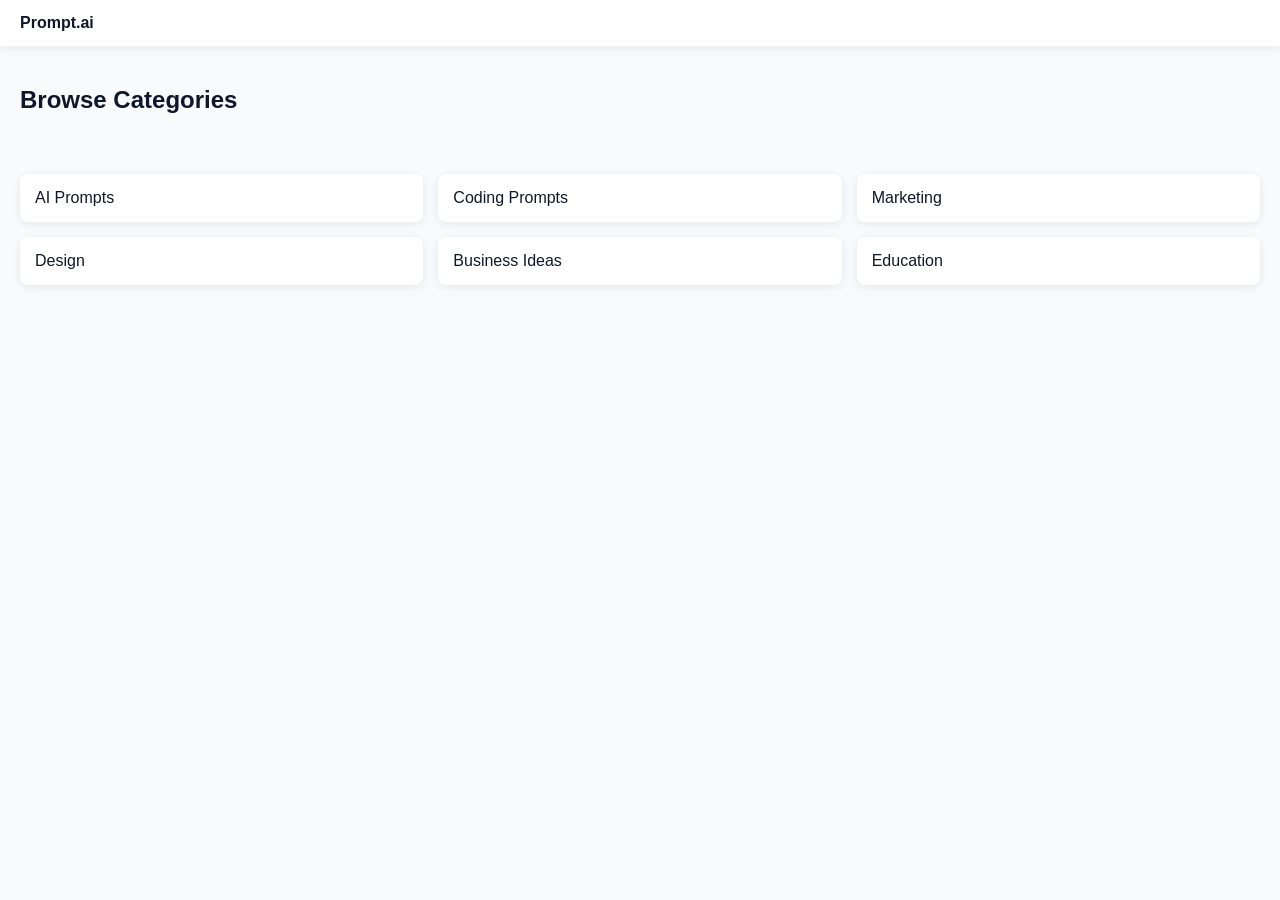
<file: categories.html>
<!DOCTYPE html>
<html>
<head>
  <title>Categories - Prompt.ai</title>
  <link rel="stylesheet" href="style.css">
</head>
<body>

<div class="navbar">
  <div><b>Prompt.ai</b></div>
</div>

<h2 style="padding:20px;">Browse Categories</h2>

<div class="grid">

  <div class="card">AI Prompts</div>
  <div class="card">Coding Prompts</div>
  <div class="card">Marketing</div>
  <div class="card">Design</div>
  <div class="card">Business Ideas</div>
  <div class="card">Education</div>

</div>

</body>
</html>
</file>
<file: style.css>
body{
  margin:0;
  font-family: Arial;
  background:#f8fafc;
  color:#0f172a;
}

/* NAVBAR */
.navbar{
  display:flex;
  justify-content:space-between;
  padding:14px 20px;
  background:white;
  box-shadow:0 2px 10px rgba(0,0,0,0.08);
  position:sticky;
  top:0;
}

.nav-links a{
  margin:0 10px;
  text-decoration:none;
  color:#0f172a;
}

/* HERO */
.hero{
  padding:60px 20px;
  text-align:center;
}

.hero h1{
  font-size:40px;
}

.search-box{
  margin-top:20px;
}

.search-box input{
  padding:14px;
  width:60%;
  border-radius:8px;
  border:1px solid #ddd;
}

/* CARDS */
.grid{
  display:grid;
  grid-template-columns:repeat(3,1fr);
  gap:15px;
  padding:20px;
}

.card{
  background:white;
  padding:15px;
  border-radius:8px;
  box-shadow:0 2px 10px rgba(0,0,0,0.08);
  transition:0.3s;
}

.card:hover{
  transform:translateY(-4px);
}

/* MOBILE */
@media(max-width:768px){
  .grid{
    grid-template-columns:1fr;
  }

  .search-box input{
    width:90%;
  }
}
</file>
